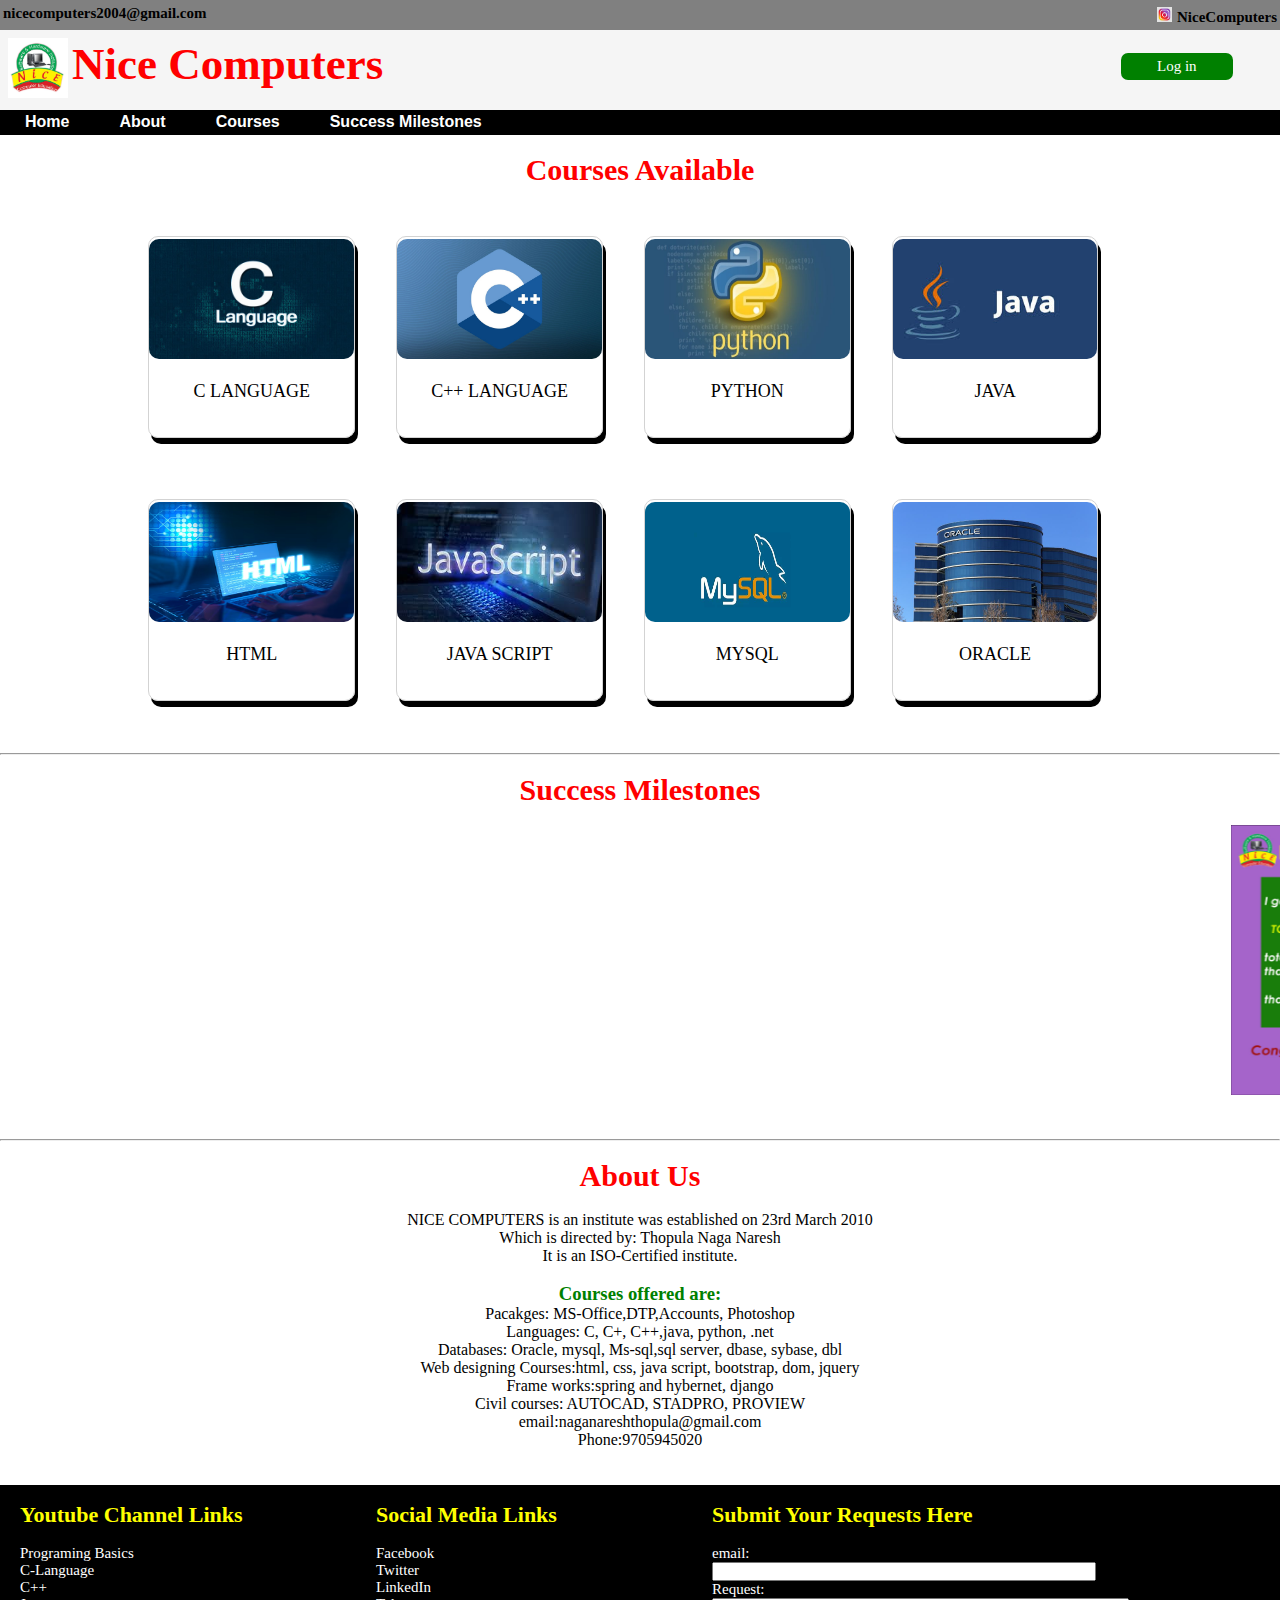
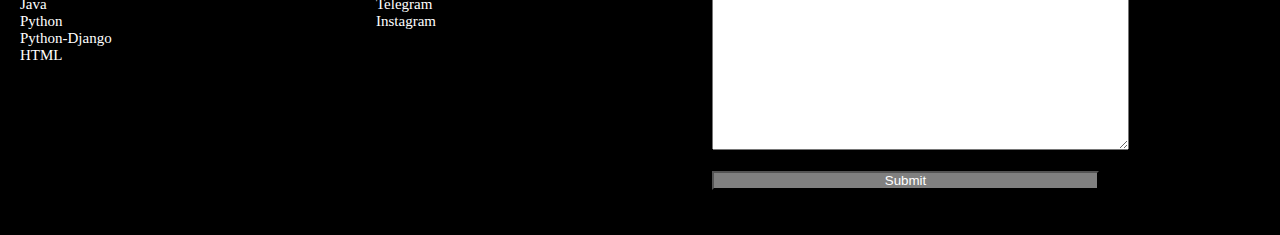
<file: index.html>
<!DOCTYPE html>
<html lang="en">
 <head>
  <title>NICE COMPUTERS</title>
  <link rel="icon" type="image/x-icon" href="nicelogo.jpg">
  <link rel="stylesheet" type="text/css" href="style.css">
 </head>
 <body>
  <div class="topheader">
    <div style="float:left;">nicecomputers2004@gmail.com</div>
    <div style="float:right; "><img id="logo" src="instalogo.jpg">NiceComputers</div>
  </div>

  <div class="header">

	<div class="row">
   		<div class="hpart1"> <img src="nicelogo.jpg" /> </div>
		<div class="hpart2">Nice Computers</div>
		<div class="hpart3">  <a href="login.html" class="login">Log in</a> </div>
   </div>

  </div>


  <div class="menubar">
    <ul>
		<li> <a href="#">Home</a> </li>
		<li> <a href="#aboutus">About</a></li>
		<li> <a href="#courses">Courses</a></li>
		<li> <a href="#success">Success Milestones</a></li>
	</ul>
  </div>

  <div class="bodypart">
	<br/>
    <h1 class="sectitle" id="courses">Courses Available</h1>
	<br/>

	<div class="courses">

		<div class="coursediv">
		  <img src="c.jpg" />
		  <br/><br/>
			<a href="#">C LANGUAGE</a>
		</div>

		<div class="coursediv">
		  <img src="c++.jpg" />
		  <br/><br/>
			<a href="#">C++ LANGUAGE</a>
		</div>

		<div class="coursediv">
		  <img src="python.jpeg" />
		  <br/><br/>
			<a href="#">PYTHON</a>
		</div>

		<div class="coursediv">
		  <img src="java.jpeg" />
		  <br/><br/>
			<a href="#">JAVA</a>
		</div>

		<div class="coursediv">
		  <img src="htmlt.avif" />
		  <br/><br/>
			<a href="#">HTML</a>
		</div>

		<div class="coursediv">
		  <img src="javascript.jpeg" />
		  <br/><br/>
			<a href="#">JAVA SCRIPT</a>
		</div>

		<div class="coursediv">
		  <img src="MySQL.jpg" />
		  <br/><br/>
			<a href="#">MYSQL</a>
		</div>

		<div class="coursediv">
		  <img src="oracle.jpg" />
		  <br/><br/>
			<a href="#">ORACLE</a>
		</div>   
	</div>
  </div>

	<br/>
	<hr/>
	<br/>
    <h1 class="sectitle"  id="success">Success Milestones</h1>
	<br/>
	<div class="success">
      <marquee>
	     <img src="success.jpeg.jpg " />
		 <img src="success.jpeg.jpg" />
		 <img src="success.jpeg.jpg" />
		 <img src="success.jpeg.jpg" />
		 <img src="success.jpeg.jpg" />
		 <img src="success.jpeg.jpg" />
		 <img src="success.jpeg.jpg" />
		 <img src="success.jpeg.jpg" />
	  </marquee>
	</div>

	<br/><br/>
	<hr/>
	<br/>
    <h1 class="sectitle" id="aboutus">About Us</h1>
	<br/>

	<div class="about">
			NICE COMPUTERS is an institute was established on 23rd March 2010<br/>
            Which is directed by: Thopula Naga Naresh<br/>
            It is an ISO-Certified institute.<br/><br/>
            <h3 class="h">Courses offered are:</h3>
            Pacakges: MS-Office,DTP,Accounts, Photoshop<br/>
            Languages: C, C+, C++,java, python, .net<br/>
            Databases: Oracle, mysql, Ms-sql,sql server, dbase, sybase, dbl<br/>
            Web designing Courses:html, css, java script, bootstrap, dom, jquery<br/>
            Frame works:spring and hybernet, django<br/>
            Civil courses: AUTOCAD, STADPRO, PROVIEW<br/>
            email:naganareshthopula@gmail.com<br/>Phone:9705945020
    </div>
    <br/>
	<br/>

  <div class="footer">
  <br/>
		<div class="part20">
			<h1>Youtube Channel Links</h1><br/>
			<a href="#">Programing Basics </a> <br/>
			<a href="#">C-Language </a> <br/>
			<a href="#">C++ </a> <br/>
			<a href="#">Java </a> <br/>
			<a href="#">Python </a> <br/>
			<a href="#">Python-Django </a> <br/>
			<a href="#">HTML </a> <br/>
		</div>

		<div class="part20">
			<h1>Social Media Links</h1><br/>
			<a href="#">Facebook </a><br/>
			<a href="#">Twitter </a><br/>
			<a href="#">LinkedIn</a><br/>
			<a href="#">Telegram</a><br/>
			<a href="#">Instagram</a><br/>
		
		</div>

		<div class="part40">
			<h1>Submit Your Requests Here</h1><br/>

			<form>
				email:<br/>
				<input type="email" class="footerform"> <br/>
				Request:<br/>
				<textarea rows="10" cols="50"> </textarea><br/><br/>
				<input type="submit" value="Submit" class="footerform btn"><br/>
			</form>
		</div>
  </div>

 </body>
</html>
</file>
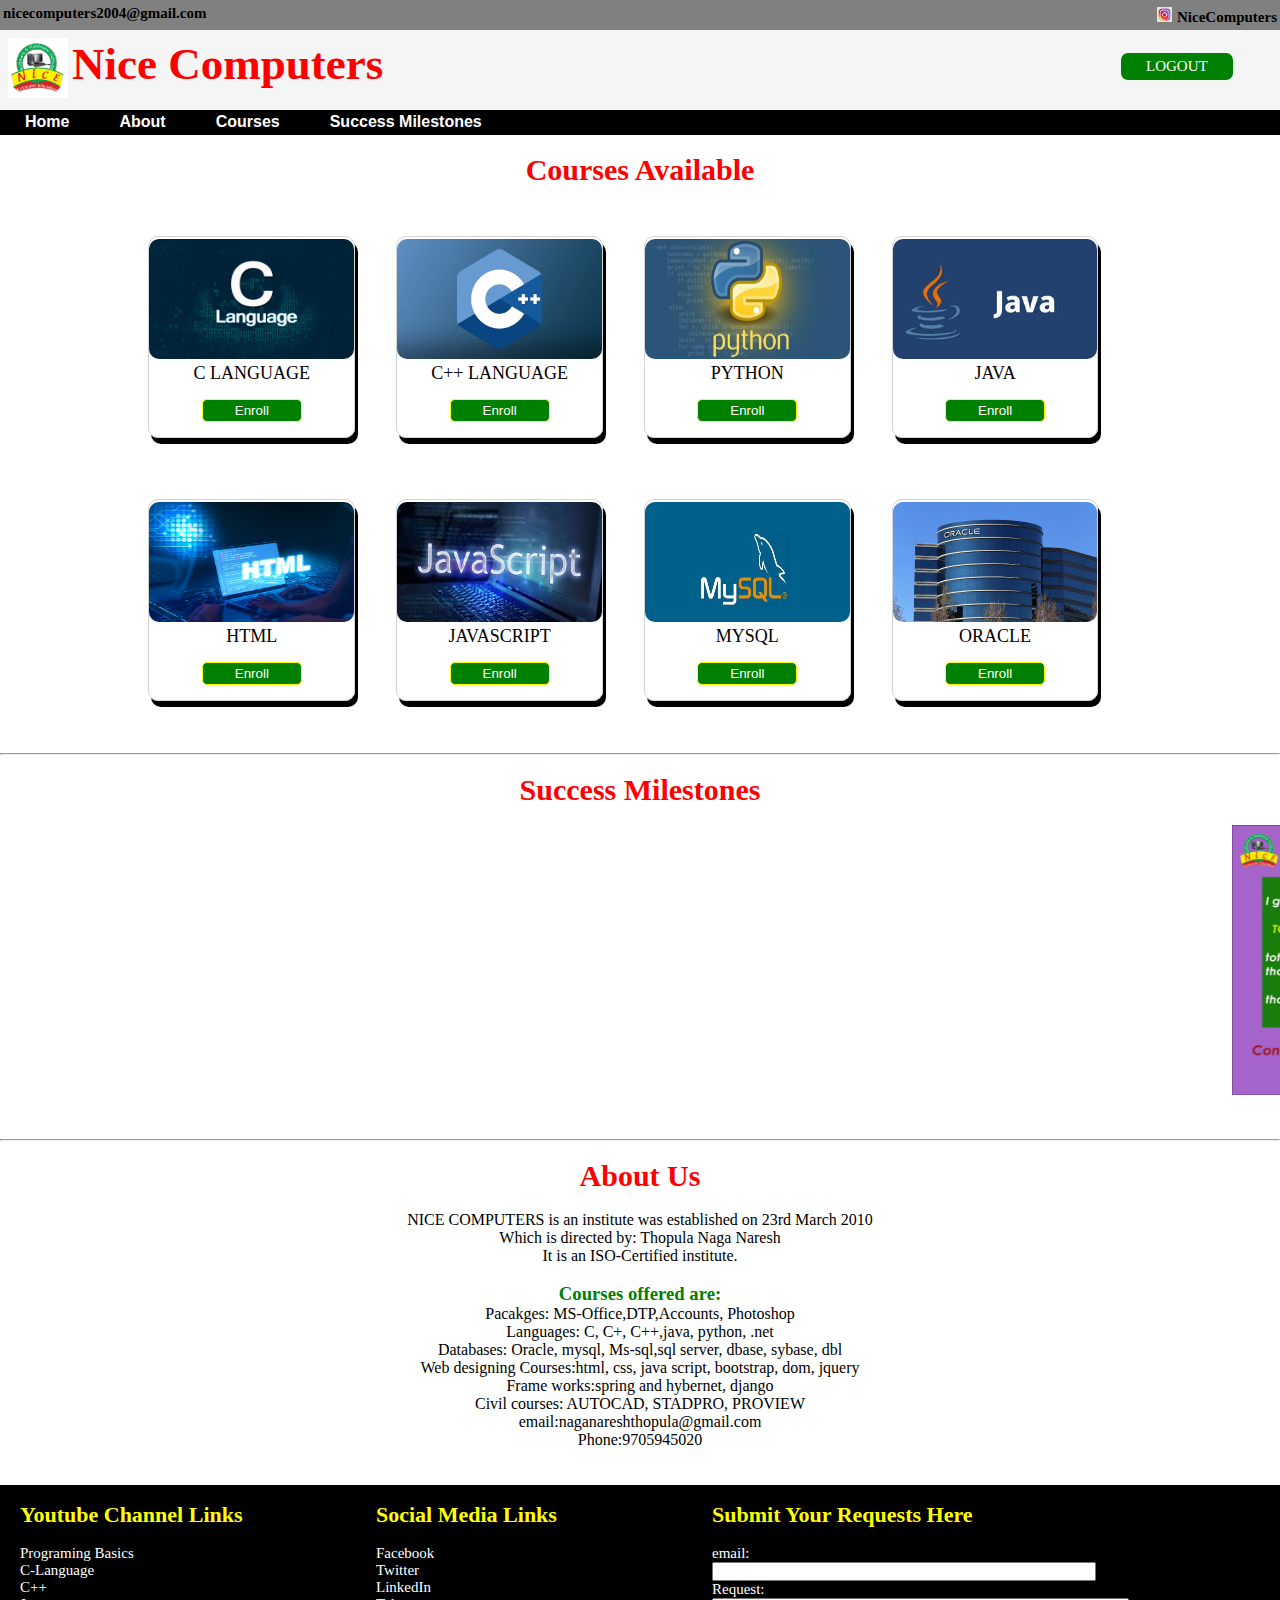
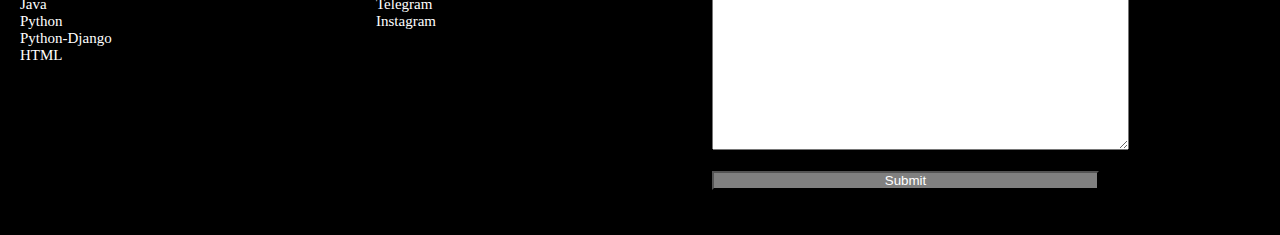
<file: home.html>
<!DOCTYPE html>
<html lang="en">
 <head>
  <title>NICE COMPUTERS</title>
  <link rel="icon" type="image/x-icon" href="nicelogo.jpg">
  <link rel="stylesheet" type="text/css" href="style.css">
 
<script type="text/javascript">
    var courses = [];  // Array to store registered courses

    function enrollme(course) {
        // Confirm with the user before proceeding
        if (window.confirm('Are you sure you want to enroll in this course?')) {
            // Check if the course is already in the list
            if (courses.includes(course)) {
                alert("You are already registered for this course.");
            } else {
                // Add the course to the list
                courses.push(course);
                
                // Build the list of courses for the alert
                var clist = "";
                for (var i = 0; i < courses.length; i++) {
                    clist += (i + 1) + ". " + courses[i] + "\n";
                }

                // Show the user their enrolled courses
                alert("Congratulations!\nYou are successfully enrolled in the following courses:\n\n" + clist);
            }
        }
    }

    function check() {
        alert("Dear Member, Welcome to the Course Enrollment Page");
    }
</script>


 </head>
 <body onload="check()">
  <div class="topheader">
    <div style="float:left;">nicecomputers2004@gmail.com</div>
    <div style="float:right;"><img id="logo" src="instalogo.jpg">NiceComputers</div>
  </div>

  <div class="header">

	<div class="row">
   		<div class="hpart1"> <img src="nicelogo.jpg" /> </div>
		<div class="hpart2">Nice Computers</div>
		<div class="hpart3">  <a href="index.html" class="login">LOGOUT</a> </div>
   </div>

  </div>


  <div class="menubar">
    <ul>
		<li> <a href="#">Home</a> </li>
		<li> <a href="#aboutus">About</a></li>
		<li> <a href="#courses">Courses</a></li>
		<li> <a href="#success">Success Milestones</a></li>
	</ul>
  </div>

  <div class="bodypart">
	<br/>
    <h1 class="sectitle" id="courses">Courses Available</h1>
	<br/>

	<div class="courses">

		<div class="coursediv">
		  <img src="c.jpg" />
		  <br/>
			<a href="#">C LANGUAGE</a>
      <br>
			<button class="enroll" onclick="enrollme('C Language')">Enroll</button>
		</div>

		<div class="coursediv">
		  <img src="c++.jpg" />
		  <br/>
			<a href="#">C++ LANGUAGE</a>
      <br>
			<button class="enroll" onclick="enrollme('C++ language')">Enroll</button>
		</div>

		<div class="coursediv">
		  <img src="python.jpeg" />
		  <br/>
			<a href="#">PYTHON</a>
      <br>
			<button class="enroll" onclick="enrollme('PYTHON')">Enroll</button>
		</div>

		<div class="coursediv">
		  <img src="java.jpeg" />
		  <br/>
			<a href="#">JAVA</a>
      <br>
			<button class="enroll" onclick="enrollme('JAVA')">Enroll</button>
		</div>

		<div class="coursediv">
		  <img src="htmlt.avif" />
		  <br/>
			<a href="#">HTML</a>
      <br>
			<button class="enroll" onclick="enrollme('HTML')">Enroll</button>
		</div>

		<div class="coursediv">
		  <img src="javascript.jpeg" />
		  <br/>
			<a href="#">JAVASCRIPT</a>
      <br>
			<button class="enroll" onclick="enrollme('JAVA SCRIPT')">Enroll</button>
		</div>

		<div class="coursediv">
		  <img src="MySQL.jpg" />
		  <br/>
			<a href="#">MYSQL</a>
      <br>
			<button class="enroll" onclick="enrollme('MYSQL')">Enroll</button>
		</div>

		<div class="coursediv">
		  <img src="oracle.jpg" />
		  <br/>
			<a href="#">ORACLE</a>
      <br>
			<button class="enroll" onclick="enrollme('ORACLE')">Enroll</button>
		</div>   
	</div>
  </div>

	<br/>
	<hr/>
	<br/>
    <h1 class="sectitle"  id="success">Success Milestones</h1>
	<br/>
	<div class="success">
      <marquee>
	     <img src="success.jpeg.jpg" />
		 <img src="success.jpeg.jpg" />
		 <img src="success.jpeg.jpg" />
		 <img src="success.jpeg.jpg" />
		 <img src="success.jpeg.jpg" />
		 <img src="success.jpeg.jpg" />
		 <img src="success.jpeg.jpg" />
		 <img src="success.jpeg.jpg" />
	  </marquee>
	</div>

	<br/><br/>
	<hr/>
	<br/>
    <h1 class="sectitle" id="aboutus">About Us</h1>
	<br/>

	<div class="about">
			NICE COMPUTERS is an institute was established on 23rd March 2010<br/>
            Which is directed by: Thopula Naga Naresh<br/>
            It is an ISO-Certified institute.<br/><br/>
            <h3 class="h">Courses offered are:</h3>
            Pacakges: MS-Office,DTP,Accounts, Photoshop<br/>
            Languages: C, C+, C++,java, python, .net<br/>
            Databases: Oracle, mysql, Ms-sql,sql server, dbase, sybase, dbl<br/>
            Web designing Courses:html, css, java script, bootstrap, dom, jquery<br/>
            Frame works:spring and hybernet, django<br/>
            Civil courses: AUTOCAD, STADPRO, PROVIEW<br/>
            email:naganareshthopula@gmail.com<br/>Phone:9705945020
    </div>
    <br/>
	<br/>

  <div class="footer">
  <br/>
		<div class="part20">
			<h1>Youtube Channel Links</h1><br/>
			<a href="#">Programing Basics </a> <br/>
			<a href="#">C-Language </a> <br/>
			<a href="#">C++ </a> <br/>
			<a href="#">Java </a> <br/>
			<a href="#">Python </a> <br/>
			<a href="#">Python-Django </a> <br/>
			<a href="#">HTML </a> <br/>
		</div>

		<div class="part20">
			<h1>Social Media Links</h1><br/>
			<a href="#">Facebook </a><br/>
			<a href="#">Twitter </a><br/>
			<a href="#">LinkedIn</a><br/>
			<a href="#">Telegram</a><br/>
			<a href="#">Instagram</a><br/>
		
		</div>

		<div class="part40">
			<h1>Submit Your Requests Here</h1><br/>

			<form>
				email:<br/>
				<input type="email" class="footerform"> <br/>
				Request:<br/>
				<textarea rows="10" cols="50"> </textarea><br/><br/>
				<input type="submit" value="Submit" class="footerform btn"><br/>
			</form>
		</div>
  </div>

 </body>
</html>
</file>
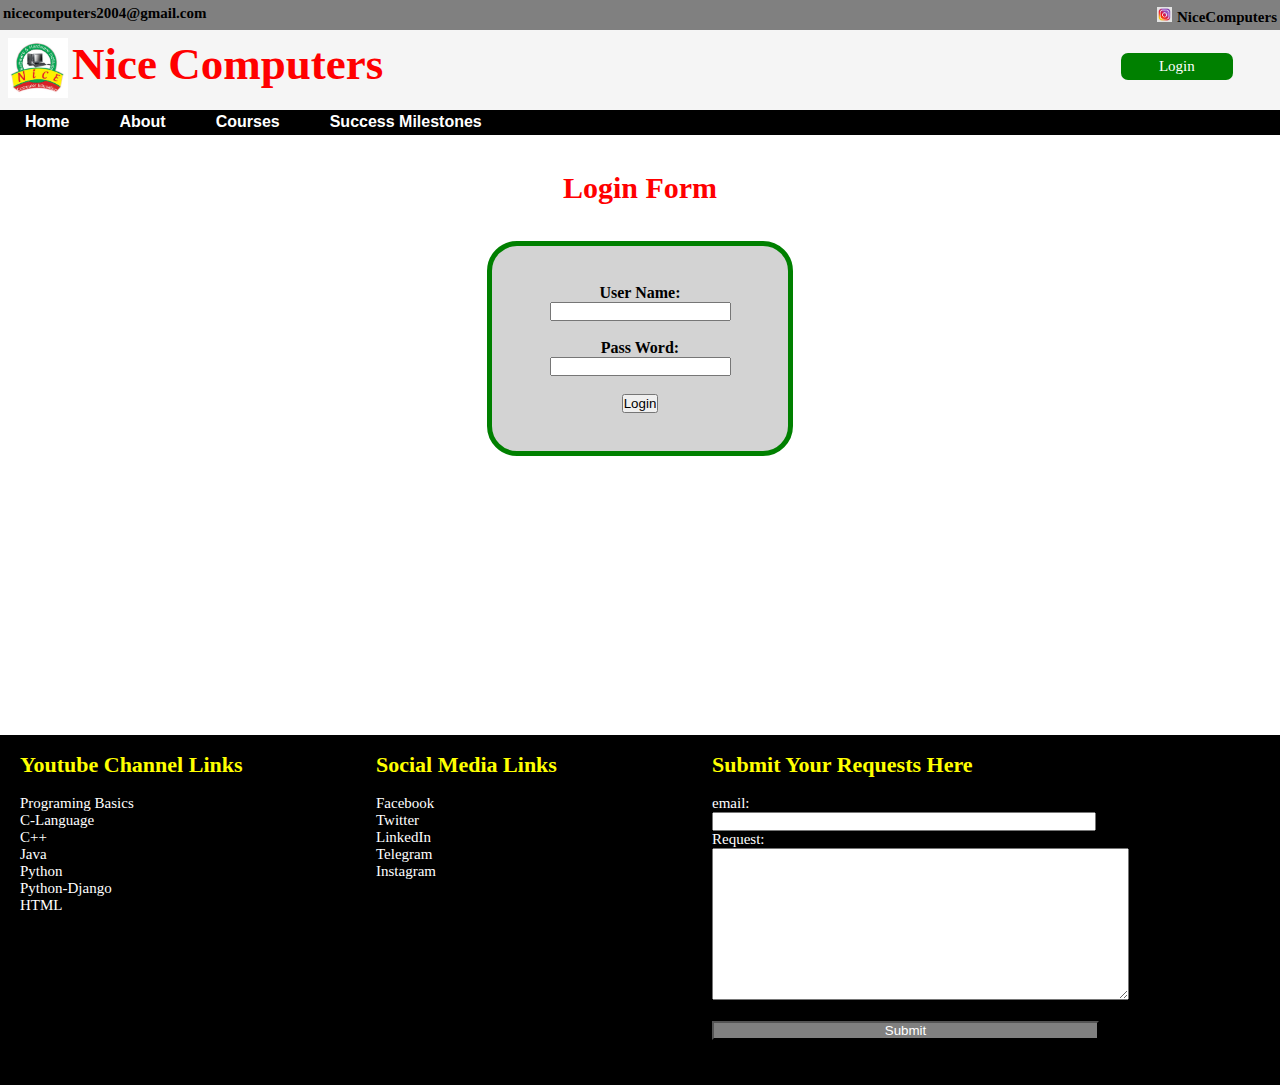
<file: login.html>
<!DOCTYPE html>
<html lang="en">
 <head>
  <title>NICE COMPUTERS</title>
  <link rel="icon" type="image/x-icon" href="nicelogo.jpg">
  <link rel="stylesheet" type="text/css" href="style.css">

<script type="text/javascript">

	function check()
	{
		var uname=document.getElementById("uname").value;
		var pwd=document.getElementById("pwd").value;

		if(uname=="nicecomputers" && pwd=="nice123")
		{
			document.getElementById("form1").action="home.html";
		}
	    else
		{
			document.getElementById("err").innerHTML="USERNAME  & PASSWORD ARE INCORRECT";
			return false;
		}
	}
  </script>



 </head>
 <body>
  <div class="topheader">
    <div style="float:left;">nicecomputers2004@gmail.com</div>
    <div style="float:right;"><img id="logo" src="instalogo.jpg">NiceComputers</div>
  </div>

  <div class="header">

	<div class="row">
   		<div class="hpart1"> <img src="nicelogo.jpg" /> </div>
		<div class="hpart2">Nice Computers</div>
		<div class="hpart3">  <a href="login.html" class="login">Login</a> </div>
   </div>

  </div>


  <div class="menubar">
    <ul>
		<li> <a href="#">Home</a> </li>
		<li> <a href="#aboutus">About</a></li>
		<li> <a href="#courses">Courses</a></li>
		<li> <a href="#success">Success Milestones</a></li>
	</ul>
  </div>




 <div class="bodypart">
	<br/><br/>
		<h1 class="sectitle" >Login Form</h1><br/><br/>

		<form id="form1" name="form1" class="loginform" onsubmit="return check()"><br/>
			User Name: <input type="text" name="uname" id="uname" value="" /><br/><br/>
			Pass Word:  <input type="password" name="pwd" id="pwd" value="" /><br/><br/>
			<input type="submit" value="Login" /><br/><br/>
		</form>
			

      <br/><br/>

		<div id="err" style="color:red;text-align:center;margin-top:20px;font-weight:bolder;font-family:IMPACT;">
		
	    </div>
   </div>  





  <div class="footer">
  <br/>
		<div class="part20">
			<h1>Youtube Channel Links</h1><br/>
			<a href="#">Programing Basics </a> <br/>
			<a href="#">C-Language </a> <br/>
			<a href="#">C++ </a> <br/>
			<a href="#">Java </a> <br/>
			<a href="#">Python </a> <br/>
			<a href="#">Python-Django </a> <br/>
			<a href="#">HTML </a> <br/>
		</div>

		<div class="part20">
			<h1>Social Media Links</h1><br/>
			<a href="#">Facebook </a><br/>
			<a href="#">Twitter </a><br/>
			<a href="#">LinkedIn</a><br/>
			<a href="#">Telegram</a><br/>
			<a href="#">Instagram</a><br/>
		
		</div>

		<div class="part40">
			<h1>Submit Your Requests Here</h1><br/>

			<form>
				email:<br/>
				<input type="email" class="footerform"> <br/>
				Request:<br/>
				<textarea rows="10" cols="50"> </textarea><br/><br/>
				<input type="submit" value="Submit" class="footerform btn"><br/>
			</form>
		</div>
  </div>

 </body>
</html>
</file>
<file: style.css>
*{
	margin:0px;
	padding:0px;
}
#logo{
    height: 15px;
    width:15px;
	padding-right: 5px;
	padding-top: 2px;
}
.topheader{
	height:25px;
	background-color:grey;
	color:black;
	font-size:15px;
	font-weight: bold;
	padding-top:5px;
	padding-left:3px;
	padding-right:3px;
	font-family: Impact;
}

.header{
	height:80px;
	font-size:15px;
	font-family: Impact;
	background-color: whitesmoke;
}

.row{
  width:100%;
  padding:8px;
}
.header img{
	width:60px;
	height:60px;
}

.hpart1{
	width:5%;
	float:left;
}

.hpart2{
	width:50%;
	float:left;
	font-size:45px;
	font-family:calibri;
	font-weight:bold;
	color:red;
	font-family: Impact;
}

.hpart3{
	width:8%;
	float:right;
	background-color:green;
	padding:5px;
	margin-right:55px;
	margin-top:15px;
	text-align:center;
	border-radius:7px;
	font-family: Impact;
}

.login{
	text-decoration:none;
	color:white;
}

.hpart3:hover{
background-color:black;
}

.menubar{
	height:25px;
	background-color:black;
	
}

.menubar ul{
	width:100%;
	list-style-type:none;
}

.menubar ul li{
	float:left;	
}

.menubar ul li a{
  display:block;
  text-decoration:none;
  color:white;
  padding:3px;
  font-weight:bold;
  font-size:16px;
  font-family:'arial';
  padding-right:25px;
  padding-left:25px;
  border-radius:7px;
}

.menubar ul li a:hover{
   background-color:white;
   color:black;
}

.bodypart{
	height:600px;
	overflow:hidden;
}

.sectitle{
	color:red;
	text-align:center;
	font-size:30px;
	font-family:'Impact';
}

.courses{
	width:80%;
	margin:0 auto auto;
}

.coursediv{
 width:20%;
 border:1px solid lightgrey;
 height:200px;
 box-shadow:3px 6px black;
 border-radius:10px;
 float:left;
 margin:3% 2%;
 text-align:center;
}

.coursediv img{
width:100%;
border-radius:10px;
margin-top:2px;
height:60%;
}


.coursediv a{
width:100%;
text-decoration:none;
font-size:18px;
color:black;
padding:10px;
font-family:Impact;
}

.success img{
 width:180px;
 height:270px;
 margin-right:20px;
}

.about{
	width:80%;
	margin:0 auto auto;
	text-align:center;
	font-family:calibri;
}
.h{
color:green;
}

.footer{
	height:350px;
	font-size:15px;
	background-color:black;
	color:white;
}

.part20{
 width:20%;
 float:left;
 margin-right:80px;
 margin-left:20px;
}

.part40{
width:40%;
float:left;
}
.footerform{
width:380px;
}

.btn{
background-color:grey;
color:white;
width:387px;

}

.part20 a{
text-decoration:none;
color:white;
font-size:15px;
}

.footer h1{
color:yellow;
font-size:22px;
}

.loginform{
width:20%;
margin:0 auto auto;
text-align:center;
margin-bottom:130px;
font-family:calibri;
border:5px solid green;
padding:20px;
background-color:lightgrey;
border-radius:30px;
font-weight:bold;
}


.enroll{
background-color:green;
color:white;
text-align:center;
padding:3px;
border:1px solid yellow;
border-radius:5px;
width:100px;
margin-top:15px;
}

.enroll:hover{
background-color:indigo;
}
</file>
